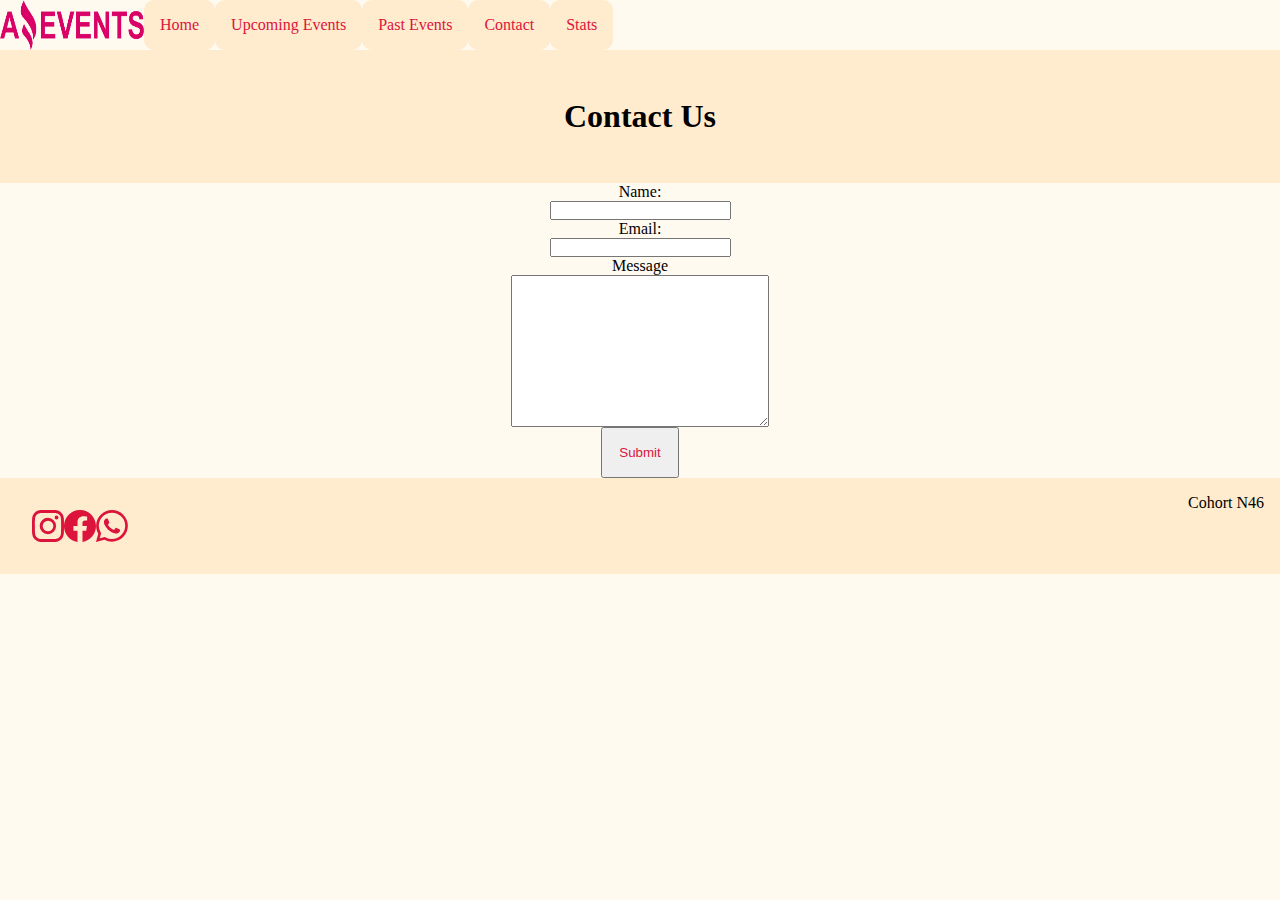
<file: contactus.html>
<!DOCTYPE html>
<html lang="en">
<head>
    <meta charset="UTF-8">
    <meta http-equiv="X-UA-Compatible" content="IE=edge">
    <meta name="viewport" content="width=device-width, initial-scale=1.0">
    <link rel="shortcut icon" href="./assets/images/Logo Amazing Events.png" type="image/x-icon">
    <link rel="stylesheet" href="./assets/style.css">
    <link href="https://cdn.jsdelivr.net/npm/bootstrap@5.3.0-alpha1/dist/css/bootstrap.min.css" rel="stylesheet" 
    integrity="sha384-GLhlTQ8iRABdZLl6O3oVMWSktQOp6b7In1Zl3/Jr59b6EGGoI1aFkw7cmDA6j6gD" crossorigin="anonymous">
    <title>Upcoming Events</title>
</head>
<body>
    <header>
       
        <nav>
            <div class="navbar">
                <img src="./assets/images/Logo Amazing Events.png"  class="logo" alt="">
            <a href="./index.html">Home</a>
            <a href="./upcomingevents.html">Upcoming Events</a>
            <a href="./pastevents.html">Past Events</a>
            <a href="#">Contact</a>
            <a href="./stats.html">Stats</a>
            </div>
           
        </nav>
    </header>
    <main>
        <h1>Contact Us </h1>
        
    </main>
    <form >
         <label for="nombre">Name:</label>
        <input type="text" name="name" id="nombre">
        <label for="email">Email:</label>
        <input type="email" name="email" id="email">
        <label for="message">Message</label>
        <textarea name="message" id="mess" cols="30" rows="10"></textarea>
        <input type="submit" value="Submit" id="submit">
    </form>
    <footer><div class="icons">
        <svg xmlns="http://www.w3.org/2000/svg" width="32" height="32" fill="crimson" class="bi bi-instagram" viewBox="0 0 16 16">
            <path d="M8 0C5.829 0 5.556.01 4.703.048 3.85.088 3.269.222 2.76.42a3.917 3.917 0 0 0-1.417.923A3.927 3.927 0 0 0 .42 2.76C.222 3.268.087 3.85.048 4.7.01 5.555 0 5.827 0 8.001c0 2.172.01 2.444.048 3.297.04.852.174 1.433.372 1.942.205.526.478.972.923 1.417.444.445.89.719 1.416.923.51.198 1.09.333 1.942.372C5.555 15.99 5.827 16 8 16s2.444-.01 3.298-.048c.851-.04 1.434-.174 1.943-.372a3.916 3.916 0 0 0 1.416-.923c.445-.445.718-.891.923-1.417.197-.509.332-1.09.372-1.942C15.99 10.445 16 10.173 16 8s-.01-2.445-.048-3.299c-.04-.851-.175-1.433-.372-1.941a3.926 3.926 0 0 0-.923-1.417A3.911 3.911 0 0 0 13.24.42c-.51-.198-1.092-.333-1.943-.372C10.443.01 10.172 0 7.998 0h.003zm-.717 1.442h.718c2.136 0 2.389.007 3.232.046.78.035 1.204.166 1.486.275.373.145.64.319.92.599.28.28.453.546.598.92.11.281.24.705.275 1.485.039.843.047 1.096.047 3.231s-.008 2.389-.047 3.232c-.035.78-.166 1.203-.275 1.485a2.47 2.47 0 0 1-.599.919c-.28.28-.546.453-.92.598-.28.11-.704.24-1.485.276-.843.038-1.096.047-3.232.047s-2.39-.009-3.233-.047c-.78-.036-1.203-.166-1.485-.276a2.478 2.478 0 0 1-.92-.598 2.48 2.48 0 0 1-.6-.92c-.109-.281-.24-.705-.275-1.485-.038-.843-.046-1.096-.046-3.233 0-2.136.008-2.388.046-3.231.036-.78.166-1.204.276-1.486.145-.373.319-.64.599-.92.28-.28.546-.453.92-.598.282-.11.705-.24 1.485-.276.738-.034 1.024-.044 2.515-.045v.002zm4.988 1.328a.96.96 0 1 0 0 1.92.96.96 0 0 0 0-1.92zm-4.27 1.122a4.109 4.109 0 1 0 0 8.217 4.109 4.109 0 0 0 0-8.217zm0 1.441a2.667 2.667 0 1 1 0 5.334 2.667 2.667 0 0 1 0-5.334z"/>
          </svg><svg xmlns="http://www.w3.org/2000/svg" width="32" height="32" fill="crimson" class="bi bi-facebook" viewBox="0 0 16 16">
            <path d="M16 8.049c0-4.446-3.582-8.05-8-8.05C3.58 0-.002 3.603-.002 8.05c0 4.017 2.926 7.347 6.75 7.951v-5.625h-2.03V8.05H6.75V6.275c0-2.017 1.195-3.131 3.022-3.131.876 0 1.791.157 1.791.157v1.98h-1.009c-.993 0-1.303.621-1.303 1.258v1.51h2.218l-.354 2.326H9.25V16c3.824-.604 6.75-3.934 6.75-7.951z"/>
          </svg>
          <svg xmlns="http://www.w3.org/2000/svg" width="32" height="32" fill="crimson" class="bi bi-whatsapp" viewBox="0 0 16 16">
            <path d="M13.601 2.326A7.854 7.854 0 0 0 7.994 0C3.627 0 .068 3.558.064 7.926c0 1.399.366 2.76 1.057 3.965L0 16l4.204-1.102a7.933 7.933 0 0 0 3.79.965h.004c4.368 0 7.926-3.558 7.93-7.93A7.898 7.898 0 0 0 13.6 2.326zM7.994 14.521a6.573 6.573 0 0 1-3.356-.92l-.24-.144-2.494.654.666-2.433-.156-.251a6.56 6.56 0 0 1-1.007-3.505c0-3.626 2.957-6.584 6.591-6.584a6.56 6.56 0 0 1 4.66 1.931 6.557 6.557 0 0 1 1.928 4.66c-.004 3.639-2.961 6.592-6.592 6.592zm3.615-4.934c-.197-.099-1.17-.578-1.353-.646-.182-.065-.315-.099-.445.099-.133.197-.513.646-.627.775-.114.133-.232.148-.43.05-.197-.1-.836-.308-1.592-.985-.59-.525-.985-1.175-1.103-1.372-.114-.198-.011-.304.088-.403.087-.088.197-.232.296-.346.1-.114.133-.198.198-.33.065-.134.034-.248-.015-.347-.05-.099-.445-1.076-.612-1.47-.16-.389-.323-.335-.445-.34-.114-.007-.247-.007-.38-.007a.729.729 0 0 0-.529.247c-.182.198-.691.677-.691 1.654 0 .977.71 1.916.81 2.049.098.133 1.394 2.132 3.383 2.992.47.205.84.326 1.129.418.475.152.904.129 1.246.08.38-.058 1.171-.48 1.338-.943.164-.464.164-.86.114-.943-.049-.084-.182-.133-.38-.232z"/>
          </svg>
      </div> Cohort N46</footer>
    <script src="https://cdn.jsdelivr.net/npm/bootstrap@5.3.0-alpha1/dist/js/bootstrap.bundle.min.js"
     integrity="sha384-w76AqPfDkMBDXo30jS1Sgez6pr3x5MlQ1ZAGC+nuZB+EYdgRZgiwxhTBTkF7CXvN" crossorigin="anonymous"></script>   
</body>
</html>
</file>
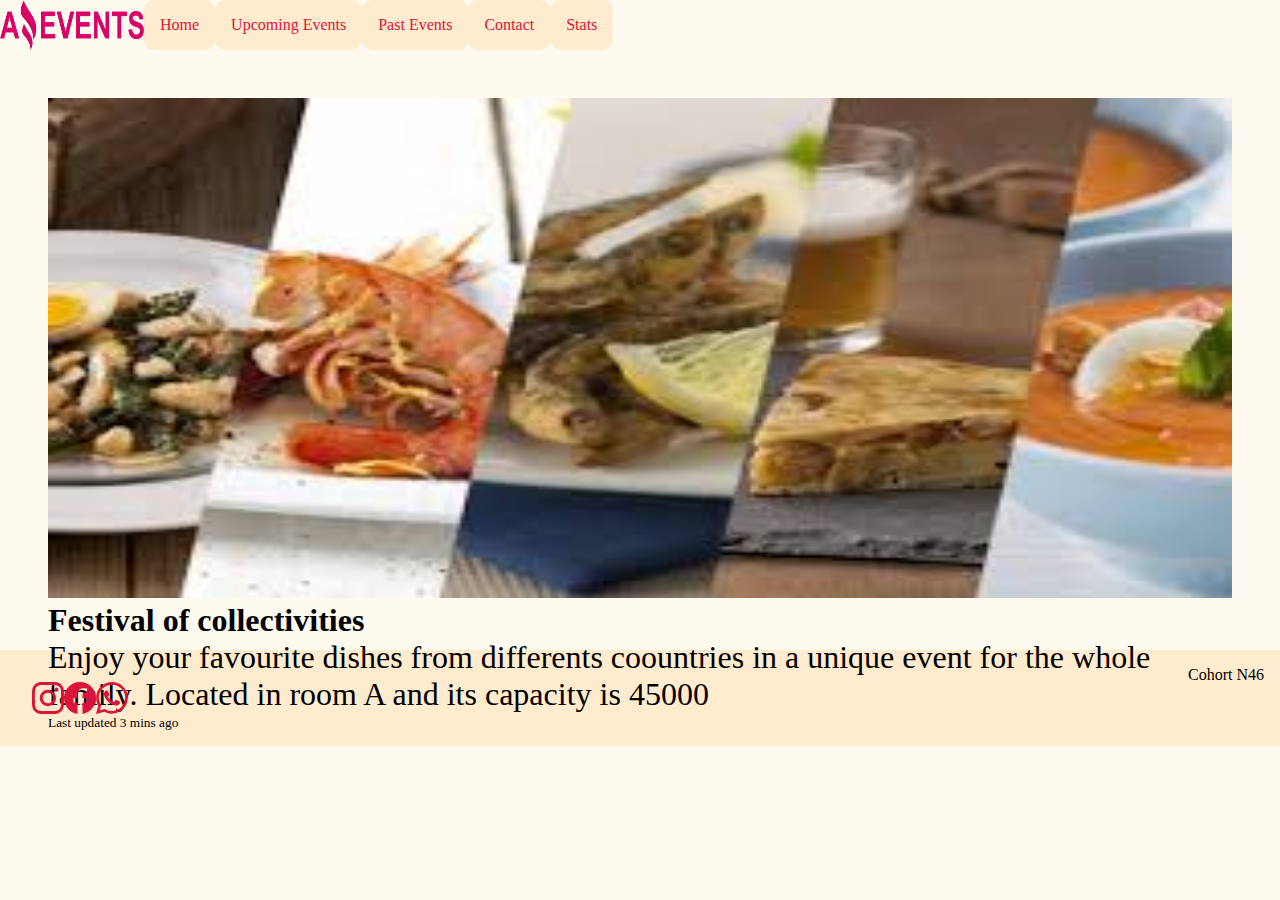
<file: details.html>
<!DOCTYPE html>
<html lang="en">
<head>
    <meta charset="UTF-8">
    <meta http-equiv="X-UA-Compatible" content="IE=edge">
    <meta name="viewport" content="width=device-width, initial-scale=1.0">
    <link rel="shortcut icon" href="./assets/images/Logo Amazing Events.png" type="image/x-icon">
    <link rel="stylesheet" href="./assets/style.css">
    <link href="https://cdn.jsdelivr.net/npm/bootstrap@5.3.0-alpha1/dist/css/bootstrap.min.css" rel="stylesheet" 
    integrity="sha384-GLhlTQ8iRABdZLl6O3oVMWSktQOp6b7In1Zl3/Jr59b6EGGoI1aFkw7cmDA6j6gD" crossorigin="anonymous">
    <title>Event detail</title>
</head>
<body>
    <header>
       
        <nav>
            <div class="navbar">
                <img src="./assets/images/Logo Amazing Events.png"  class="logo" alt="">
            <a href="./index.html">Home</a>
            <a href="./upcomingevents.html">Upcoming Events</a>
            <a href="./pastevents.html">Past Events</a>
            <a href="./contactus.html">Contact</a>
            <a href="./stats.html">Stats</a>
            </div>
           
        </nav>
    </header>
    <main>
        <div class="card mb-3" style="width: 100%; padding: 3rem; height: 600px; ">
            <div class="row g-0">
              <div class="col-md-4">
                <img src="./assets/images/Feria de comidas7.jpg" class="img-fluid rounded-start" alt="..." style="height: 500px; width: 100%;">
              </div>
              <div class="col-md-8">
                <div class="card-body">
                  <h5 class="card-title" style="font-size: xx-large;">Festival of collectivities </h5>
                  <p class="card-text" style="font-size: xx-large;">Enjoy your favourite dishes from differents coountries in a unique event for the whole family.
                    Located in room A and its capacity is 45000
                  </p>
                  <p class="card-text"><small class="text-body-secondary">Last updated 3 mins ago</small></p>
                </div>
              </div>
            </div>
          </div>
        
    </main>
    <footer><div class="icons">
        <svg xmlns="http://www.w3.org/2000/svg" width="32" height="32" fill="crimson" class="bi bi-instagram" viewBox="0 0 16 16">
            <path d="M8 0C5.829 0 5.556.01 4.703.048 3.85.088 3.269.222 2.76.42a3.917 3.917 0 0 0-1.417.923A3.927 3.927 0 0 0 .42 2.76C.222 3.268.087 3.85.048 4.7.01 5.555 0 5.827 0 8.001c0 2.172.01 2.444.048 3.297.04.852.174 1.433.372 1.942.205.526.478.972.923 1.417.444.445.89.719 1.416.923.51.198 1.09.333 1.942.372C5.555 15.99 5.827 16 8 16s2.444-.01 3.298-.048c.851-.04 1.434-.174 1.943-.372a3.916 3.916 0 0 0 1.416-.923c.445-.445.718-.891.923-1.417.197-.509.332-1.09.372-1.942C15.99 10.445 16 10.173 16 8s-.01-2.445-.048-3.299c-.04-.851-.175-1.433-.372-1.941a3.926 3.926 0 0 0-.923-1.417A3.911 3.911 0 0 0 13.24.42c-.51-.198-1.092-.333-1.943-.372C10.443.01 10.172 0 7.998 0h.003zm-.717 1.442h.718c2.136 0 2.389.007 3.232.046.78.035 1.204.166 1.486.275.373.145.64.319.92.599.28.28.453.546.598.92.11.281.24.705.275 1.485.039.843.047 1.096.047 3.231s-.008 2.389-.047 3.232c-.035.78-.166 1.203-.275 1.485a2.47 2.47 0 0 1-.599.919c-.28.28-.546.453-.92.598-.28.11-.704.24-1.485.276-.843.038-1.096.047-3.232.047s-2.39-.009-3.233-.047c-.78-.036-1.203-.166-1.485-.276a2.478 2.478 0 0 1-.92-.598 2.48 2.48 0 0 1-.6-.92c-.109-.281-.24-.705-.275-1.485-.038-.843-.046-1.096-.046-3.233 0-2.136.008-2.388.046-3.231.036-.78.166-1.204.276-1.486.145-.373.319-.64.599-.92.28-.28.546-.453.92-.598.282-.11.705-.24 1.485-.276.738-.034 1.024-.044 2.515-.045v.002zm4.988 1.328a.96.96 0 1 0 0 1.92.96.96 0 0 0 0-1.92zm-4.27 1.122a4.109 4.109 0 1 0 0 8.217 4.109 4.109 0 0 0 0-8.217zm0 1.441a2.667 2.667 0 1 1 0 5.334 2.667 2.667 0 0 1 0-5.334z"/>
          </svg><svg xmlns="http://www.w3.org/2000/svg" width="32" height="32" fill="crimson" class="bi bi-facebook" viewBox="0 0 16 16">
            <path d="M16 8.049c0-4.446-3.582-8.05-8-8.05C3.58 0-.002 3.603-.002 8.05c0 4.017 2.926 7.347 6.75 7.951v-5.625h-2.03V8.05H6.75V6.275c0-2.017 1.195-3.131 3.022-3.131.876 0 1.791.157 1.791.157v1.98h-1.009c-.993 0-1.303.621-1.303 1.258v1.51h2.218l-.354 2.326H9.25V16c3.824-.604 6.75-3.934 6.75-7.951z"/>
          </svg>
          <svg xmlns="http://www.w3.org/2000/svg" width="32" height="32" fill="crimson" class="bi bi-whatsapp" viewBox="0 0 16 16">
            <path d="M13.601 2.326A7.854 7.854 0 0 0 7.994 0C3.627 0 .068 3.558.064 7.926c0 1.399.366 2.76 1.057 3.965L0 16l4.204-1.102a7.933 7.933 0 0 0 3.79.965h.004c4.368 0 7.926-3.558 7.93-7.93A7.898 7.898 0 0 0 13.6 2.326zM7.994 14.521a6.573 6.573 0 0 1-3.356-.92l-.24-.144-2.494.654.666-2.433-.156-.251a6.56 6.56 0 0 1-1.007-3.505c0-3.626 2.957-6.584 6.591-6.584a6.56 6.56 0 0 1 4.66 1.931 6.557 6.557 0 0 1 1.928 4.66c-.004 3.639-2.961 6.592-6.592 6.592zm3.615-4.934c-.197-.099-1.17-.578-1.353-.646-.182-.065-.315-.099-.445.099-.133.197-.513.646-.627.775-.114.133-.232.148-.43.05-.197-.1-.836-.308-1.592-.985-.59-.525-.985-1.175-1.103-1.372-.114-.198-.011-.304.088-.403.087-.088.197-.232.296-.346.1-.114.133-.198.198-.33.065-.134.034-.248-.015-.347-.05-.099-.445-1.076-.612-1.47-.16-.389-.323-.335-.445-.34-.114-.007-.247-.007-.38-.007a.729.729 0 0 0-.529.247c-.182.198-.691.677-.691 1.654 0 .977.71 1.916.81 2.049.098.133 1.394 2.132 3.383 2.992.47.205.84.326 1.129.418.475.152.904.129 1.246.08.38-.058 1.171-.48 1.338-.943.164-.464.164-.86.114-.943-.049-.084-.182-.133-.38-.232z"/>
          </svg>
      </div> Cohort N46</footer>

    <script src="https://cdn.jsdelivr.net/npm/bootstrap@5.3.0-alpha1/dist/js/bootstrap.bundle.min.js"
     integrity="sha384-w76AqPfDkMBDXo30jS1Sgez6pr3x5MlQ1ZAGC+nuZB+EYdgRZgiwxhTBTkF7CXvN" crossorigin="anonymous"></script>
</body>
</html>
</file>
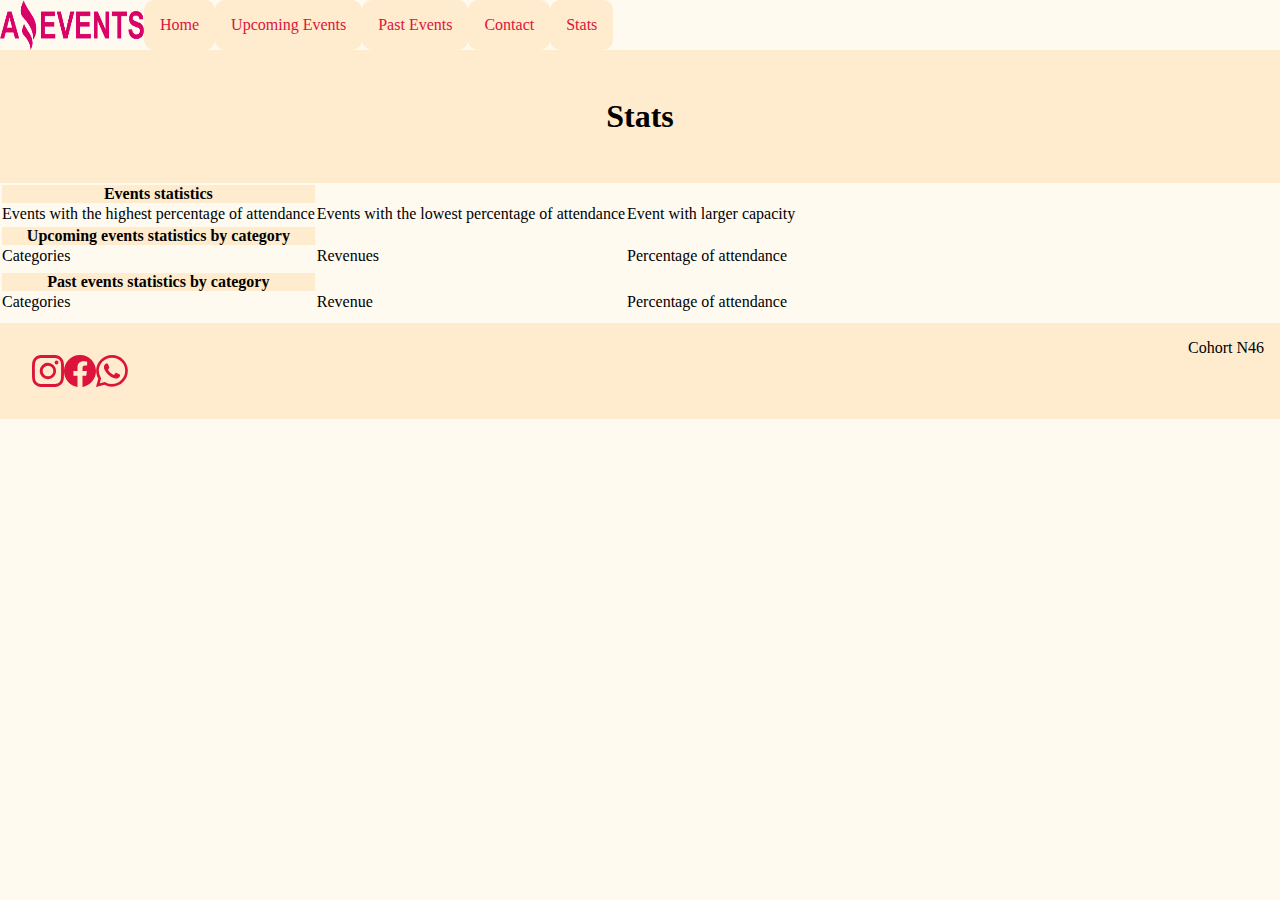
<file: stats.html>
<!DOCTYPE html>
<html lang="en">
<head>
    <meta charset="UTF-8">
    <meta http-equiv="X-UA-Compatible" content="IE=edge">
    <meta name="viewport" content="width=device-width, initial-scale=1.0">
    <link rel="shortcut icon" href="./assets/images/Logo Amazing Events.png" type="image/x-icon">
    <link rel="stylesheet" href="./assets/style.css">
    <link href="https://cdn.jsdelivr.net/npm/bootstrap@5.3.0-alpha1/dist/css/bootstrap.min.css" rel="stylesheet" 
    integrity="sha384-GLhlTQ8iRABdZLl6O3oVMWSktQOp6b7In1Zl3/Jr59b6EGGoI1aFkw7cmDA6j6gD" crossorigin="anonymous">
    <title>Home</title>
</head>
<body>
    <header>
       
        <nav>
            <div class="navbar">
                <img src="./assets/images/Logo Amazing Events.png"  class="logo" alt="">
            <a href="./index.html">Home</a>
            <a href="./upcomingevents.html">Upcoming Events</a>
            <a href="./pastevents.html">Past Events</a>
            <a href="./contactus.html">Contact</a>
            <a href="#">Stats</a>
            </div>
           
        </nav>
    </header>
    <main>
        <h1>Stats</h1>
        
    </main>
  
    <table class="table table-striped">
        <thead>
            <tr>
                <th>Events statistics</th>
            </tr>
        </thead> 
        <tbody>
            <tr>
                <td>Events with the highest percentage of attendance</td>
                <td>Events with the lowest percentage of attendance</td>
                <td>Event with larger capacity</td>
            </tr>
            <tr>
                <td></td>
                <td></td>
                <td></td>
            </tr>
        </tbody>
        <thead>
            <tr>
                <th>Upcoming events statistics by category</th>
            </tr>
        </thead>
        <tbody>
            <tr>
                <td>Categories</td>
                <td>Revenues</td>
                <td>Percentage of attendance</td>
            </tr>
            <tr>
                <td></td>
                <td></td>
                <td></td>
            </tr>
            <tr>
                <td></td>
                <td></td>
                <td></td>
            </tr>
            <tr>
                <td></td>
                <td></td>
                <td></td>
            </tr>
        </tbody>
        <thead>
            <tr>
                <th>Past events statistics by category</th>
            </tr>
        </thead>
        <tbody>
            <tr>
                <td>Categories</td>
                <td>Revenue</td>
                <td>Percentage of attendance</td>
            </tr>
            <tr>
                <td></td>
                <td></td>
                <td></td>
            </tr>
            <tr>
                <td></td>
                <td></td>
                <td></td>
            </tr>
            <tr>
                <td></td>
                <td></td>
                <td></td>
            </tr>
            <tr>
                <td></td>
                <td></td>
                <td></td>
            </tr>
            <tr>
                <td></td>
                <td></td>
                <td></td>
            </tr>
        </tbody>
    </table>
    <footer><div class="icons">
        <svg xmlns="http://www.w3.org/2000/svg" width="32" height="32" fill="crimson" class="bi bi-instagram" viewBox="0 0 16 16">
            <path d="M8 0C5.829 0 5.556.01 4.703.048 3.85.088 3.269.222 2.76.42a3.917 3.917 0 0 0-1.417.923A3.927 3.927 0 0 0 .42 2.76C.222 3.268.087 3.85.048 4.7.01 5.555 0 5.827 0 8.001c0 2.172.01 2.444.048 3.297.04.852.174 1.433.372 1.942.205.526.478.972.923 1.417.444.445.89.719 1.416.923.51.198 1.09.333 1.942.372C5.555 15.99 5.827 16 8 16s2.444-.01 3.298-.048c.851-.04 1.434-.174 1.943-.372a3.916 3.916 0 0 0 1.416-.923c.445-.445.718-.891.923-1.417.197-.509.332-1.09.372-1.942C15.99 10.445 16 10.173 16 8s-.01-2.445-.048-3.299c-.04-.851-.175-1.433-.372-1.941a3.926 3.926 0 0 0-.923-1.417A3.911 3.911 0 0 0 13.24.42c-.51-.198-1.092-.333-1.943-.372C10.443.01 10.172 0 7.998 0h.003zm-.717 1.442h.718c2.136 0 2.389.007 3.232.046.78.035 1.204.166 1.486.275.373.145.64.319.92.599.28.28.453.546.598.92.11.281.24.705.275 1.485.039.843.047 1.096.047 3.231s-.008 2.389-.047 3.232c-.035.78-.166 1.203-.275 1.485a2.47 2.47 0 0 1-.599.919c-.28.28-.546.453-.92.598-.28.11-.704.24-1.485.276-.843.038-1.096.047-3.232.047s-2.39-.009-3.233-.047c-.78-.036-1.203-.166-1.485-.276a2.478 2.478 0 0 1-.92-.598 2.48 2.48 0 0 1-.6-.92c-.109-.281-.24-.705-.275-1.485-.038-.843-.046-1.096-.046-3.233 0-2.136.008-2.388.046-3.231.036-.78.166-1.204.276-1.486.145-.373.319-.64.599-.92.28-.28.546-.453.92-.598.282-.11.705-.24 1.485-.276.738-.034 1.024-.044 2.515-.045v.002zm4.988 1.328a.96.96 0 1 0 0 1.92.96.96 0 0 0 0-1.92zm-4.27 1.122a4.109 4.109 0 1 0 0 8.217 4.109 4.109 0 0 0 0-8.217zm0 1.441a2.667 2.667 0 1 1 0 5.334 2.667 2.667 0 0 1 0-5.334z"/>
          </svg><svg xmlns="http://www.w3.org/2000/svg" width="32" height="32" fill="crimson" class="bi bi-facebook" viewBox="0 0 16 16">
            <path d="M16 8.049c0-4.446-3.582-8.05-8-8.05C3.58 0-.002 3.603-.002 8.05c0 4.017 2.926 7.347 6.75 7.951v-5.625h-2.03V8.05H6.75V6.275c0-2.017 1.195-3.131 3.022-3.131.876 0 1.791.157 1.791.157v1.98h-1.009c-.993 0-1.303.621-1.303 1.258v1.51h2.218l-.354 2.326H9.25V16c3.824-.604 6.75-3.934 6.75-7.951z"/>
          </svg>
          <svg xmlns="http://www.w3.org/2000/svg" width="32" height="32" fill="crimson" class="bi bi-whatsapp" viewBox="0 0 16 16">
            <path d="M13.601 2.326A7.854 7.854 0 0 0 7.994 0C3.627 0 .068 3.558.064 7.926c0 1.399.366 2.76 1.057 3.965L0 16l4.204-1.102a7.933 7.933 0 0 0 3.79.965h.004c4.368 0 7.926-3.558 7.93-7.93A7.898 7.898 0 0 0 13.6 2.326zM7.994 14.521a6.573 6.573 0 0 1-3.356-.92l-.24-.144-2.494.654.666-2.433-.156-.251a6.56 6.56 0 0 1-1.007-3.505c0-3.626 2.957-6.584 6.591-6.584a6.56 6.56 0 0 1 4.66 1.931 6.557 6.557 0 0 1 1.928 4.66c-.004 3.639-2.961 6.592-6.592 6.592zm3.615-4.934c-.197-.099-1.17-.578-1.353-.646-.182-.065-.315-.099-.445.099-.133.197-.513.646-.627.775-.114.133-.232.148-.43.05-.197-.1-.836-.308-1.592-.985-.59-.525-.985-1.175-1.103-1.372-.114-.198-.011-.304.088-.403.087-.088.197-.232.296-.346.1-.114.133-.198.198-.33.065-.134.034-.248-.015-.347-.05-.099-.445-1.076-.612-1.47-.16-.389-.323-.335-.445-.34-.114-.007-.247-.007-.38-.007a.729.729 0 0 0-.529.247c-.182.198-.691.677-.691 1.654 0 .977.71 1.916.81 2.049.098.133 1.394 2.132 3.383 2.992.47.205.84.326 1.129.418.475.152.904.129 1.246.08.38-.058 1.171-.48 1.338-.943.164-.464.164-.86.114-.943-.049-.084-.182-.133-.38-.232z"/>
          </svg>
      </div> Cohort N46</footer>
    <script src="https://cdn.jsdelivr.net/npm/bootstrap@5.3.0-alpha1/dist/js/bootstrap.bundle.min.js"
     integrity="sha384-w76AqPfDkMBDXo30jS1Sgez6pr3x5MlQ1ZAGC+nuZB+EYdgRZgiwxhTBTkF7CXvN" crossorigin="anonymous"></script>
</body>
</html>
</file>
<file: assets/style.css>
*{
    padding: 0;
margin: 0;
box-sizing: border-box;}
body{
    background-color: floralwhite;
}
.navbar{
    display: flex;
    
    background-color: floralwhite;
}
.logo{
    width: 9rem;
}
.navbar > a{
    text-decoration: none;
    color: crimson;
    padding: 1rem;
    text-align: center;
    border: none;
    border-radius: 10px;
    background-color: blanchedalmond;
}
h1{
    display: flex;
    justify-content: center;
    align-items: center;
    padding: 3rem;
    background-color: blanchedalmond;
}

.card-group{
    width: 100%;
    border: 1px solid crimson !;
    padding: 6rem!important;
    justify-content: space-between;
}
.card-img-top{
    padding: 1.5rem;
    height: 250px;
   width: 30%;
   object-fit: cover;
   
}
.detail-btn  {
    display: flex;
    justify-content: space-evenly;
    align-items: center;
    
    
    
}
button{
    background-color: blanchedalmond;
    color: crimson;
    padding: 0.5rem;
    
    border: none;
    
}

button > a{
    text-decoration: none;
    color: crimson;
}
footer{
    display: flex;
    justify-content: space-between;
    padding: 1rem;
    background-color: blanchedalmond;
}
.icons{
    display: flex;
    justify-content: space-between;
    padding: 1rem;
    
}
form{
    display: flex;
    justify-content: center;
    align-items: center;
    flex-direction: column;

}
#submit{
    color: crimson;
    padding: 1rem;
    display: flex;
    justify-content: flex-end;
}
.menu-check{
    display: flex;
    justify-content: space-evenly;
    
    
}
.custom-card{
    display: flex;
    justify-content: center;
    align-items: center;
}


th{
    background-color: blanchedalmond;
}

  
  
/*MEDIA QUERIES*/
@media  screen and (min-width:320px)and (max-width:767px){
    .navbar{
        flex-direction: column;
        
    }
    .navbar > a{
        background: none;
    }
    .card{
        flex-direction: column;
        width: 100%;
    }
    .menu-check{
        flex-direction: column;
        width: 90%;
        padding: 1rem;
        align-items: center;
    }
}
</file>
